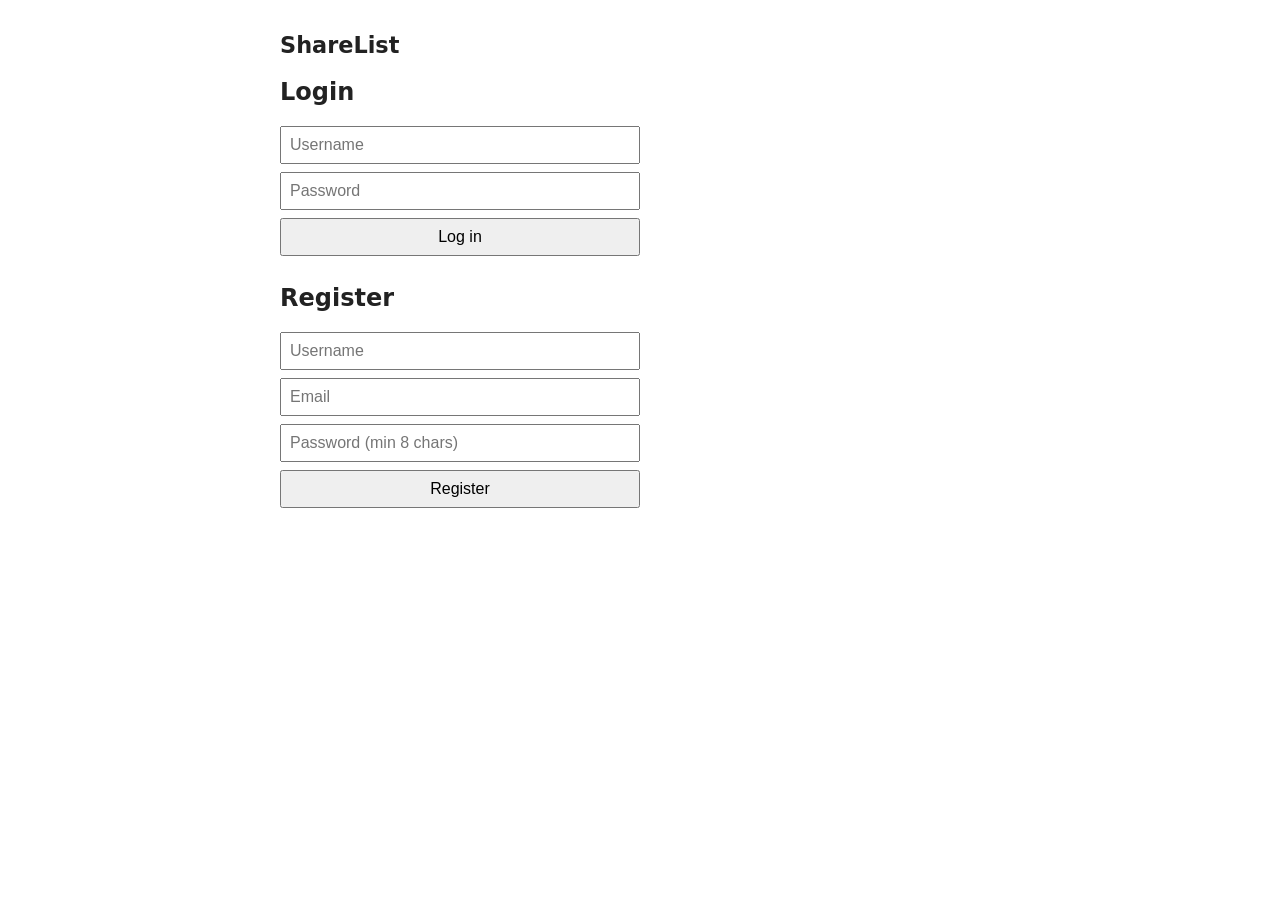
<file: frontend/index.html>
<!DOCTYPE html>
<html lang="en">
<head>
  <meta charset="UTF-8" />
  <title>ShareList — Login</title>
  <link rel="stylesheet" href="static/styles.css" />
</head>
<body>
  <h1>ShareList</h1>

  <h2>Login</h2>
  <form id="login-form">
    <input type="text" id="login-username" placeholder="Username" required />
    <input type="password" id="login-password" placeholder="Password" required />
    <button type="submit">Log in</button>
    <div class="error" id="login-error"></div>
  </form>

  <h2>Register</h2>
  <form id="register-form">
    <input type="text" id="reg-username" placeholder="Username" required />
    <input type="email" id="reg-email" placeholder="Email" required />
    <input type="password" id="reg-password" placeholder="Password (min 8 chars)" required />
    <button type="submit">Register</button>
    <div class="error" id="register-error"></div>
  </form>

  <script src="static/app.js"></script>
  <script>
    document.getElementById("login-form").addEventListener("submit", async (e) => {
      e.preventDefault();
      const errEl = document.getElementById("login-error");
      showError(errEl, "");
      try {
        const body = await apiFetch("/auth/login", {
          method: "POST",
          body: JSON.stringify({
            username: document.getElementById("login-username").value,
            password: document.getElementById("login-password").value,
          }),
        });
        setToken(body.access_token);
        window.location.href = "lists.html";
      } catch (err) {
        showError(errEl, err.message);
      }
    });

    document.getElementById("register-form").addEventListener("submit", async (e) => {
      e.preventDefault();
      const errEl = document.getElementById("register-error");
      showError(errEl, "");
      try {
        await apiFetch("/auth/register", {
          method: "POST",
          body: JSON.stringify({
            username: document.getElementById("reg-username").value,
            email: document.getElementById("reg-email").value,
            password: document.getElementById("reg-password").value,
          }),
        });
        showError(errEl, "Registered! You can log in now.");
      } catch (err) {
        showError(errEl, err.message);
      }
    });
  </script>
</body>
</html>
</file>
<file: frontend/static/styles.css>
body {
  font-family: system-ui, sans-serif;
  max-width: 720px;
  margin: 2rem auto;
  padding: 0 1rem;
  color: #222;
}
h1 { font-size: 1.4rem; }
form { display: flex; flex-direction: column; gap: 0.5rem; max-width: 360px; }
input, button { padding: 0.5rem; font-size: 1rem; }
button { cursor: pointer; }
.error { color: #b00020; font-size: 0.9rem; }
.list-card {
  border: 1px solid #ddd;
  border-radius: 6px;
  padding: 0.75rem;
  margin-bottom: 0.5rem;
}
.budget-bar { background: #eee; border-radius: 4px; height: 10px; overflow: hidden; margin: 0.5rem 0; }
.budget-bar-fill { background: #4caf50; height: 100%; }
.budget-bar-fill.over { background: #b00020; }
table { width: 100%; border-collapse: collapse; margin-top: 1rem; }
th, td { text-align: left; padding: 0.4rem; border-bottom: 1px solid #eee; }
.topbar { display: flex; justify-content: space-between; align-items: center; }
a { color: #1a73e8; text-decoration: none; }
</file>
